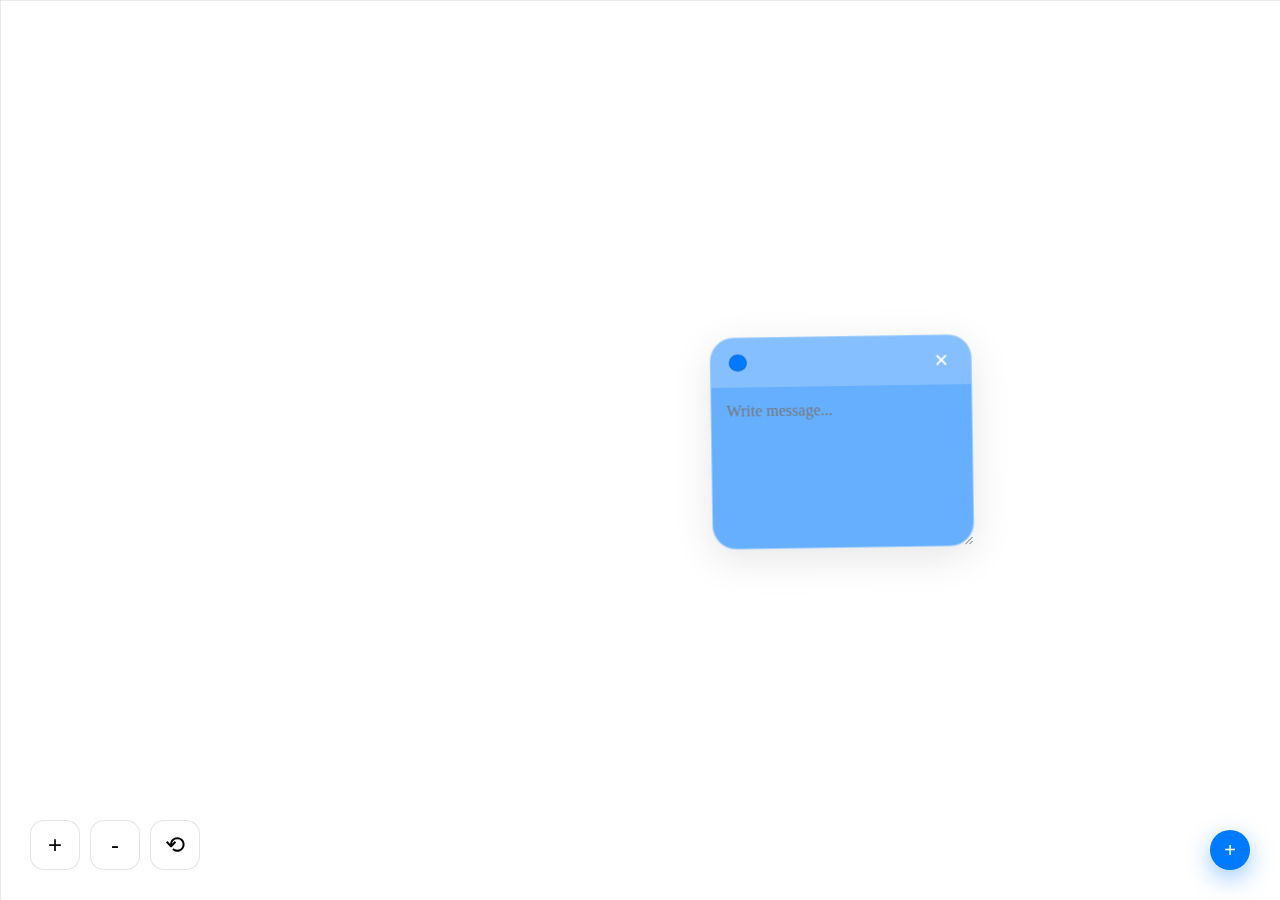
<file: index.html>
<!DOCTYPE html>
<html lang="en">

<head>
    <meta charset="UTF-8">
    <meta name="viewport" content="width=device-width, initial-scale=1.0">
    <title>IOS - NOTES </title>
    <link rel="stylesheet" href="https://cdnjs.cloudflare.com/ajax/libs/font-awesome/6.7.2/css/all.min.css">
    <link rel="stylesheet" href="style.css">
</head>

<body>

    <div id="grid-bg"></div>
    <div id="world-container">
        <div id="world">
            <div id="board"></div>
        </div>
    </div>

    <div class="controls-left">
        <button class="btn-ui" onclick="adjustZoom(0.1)">+</button>
        <button class="btn-ui" onclick="adjustZoom(-0.1)">-</button>
        <button class="btn-ui" onclick="resetView()">⟲</button>
    </div>

    <div class="fab-group">



        <button class="fab-main" onclick="createNote()">+</button>
        <button class="fab-sub inf" style="background:#34c759">
            <i class="fa-solid fa-info"></i>

            <div class="info-box">
                • Drag a note form it head to move<br>
                • Tap notes and Drag in phone<br>
                • Use 2 finger for zoom in phone<br>
                • Resize from corners<br>
                • CTRL + Z → Undo<br>
                • CTRL + L → Align notes<br>
            </div>
        </button>
        <button class="fab-sub" style="background:#ff3b30 ; font-size: 16px;" onclick="deleteAll()"><i
                class="fa-solid fa-trash"></i> </button>
    </div>

   <script src="script.js"></script>
</body>

</html>
</file>
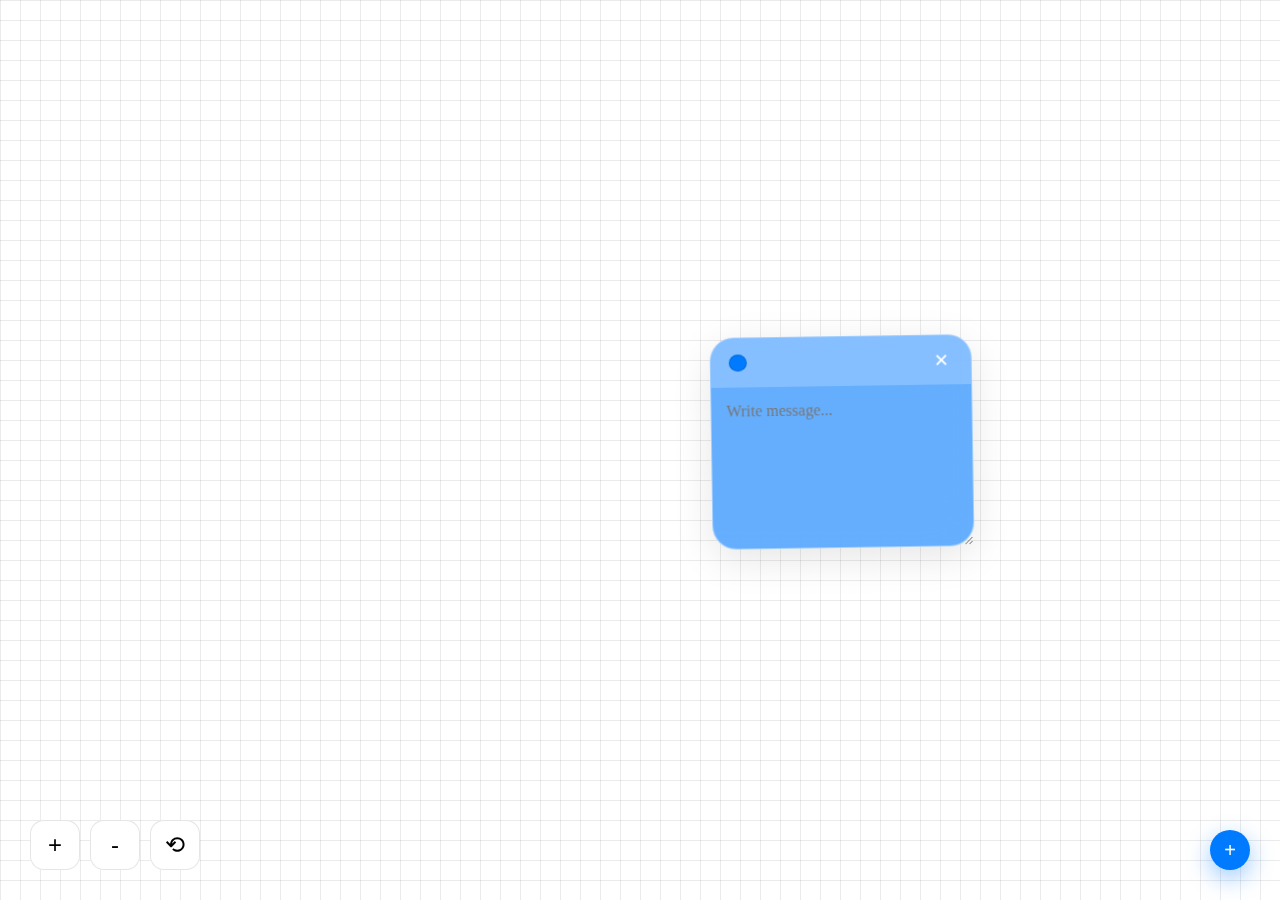
<file: Notes.html>
<!DOCTYPE html>
<html lang="en">

<head>
    <meta charset="UTF-8">
    <meta name="viewport" content="width=device-width, initial-scale=1.0">
    <title>NOTES </title>
    <link rel="stylesheet" href="https://cdnjs.cloudflare.com/ajax/libs/font-awesome/6.7.2/css/all.min.css">



    <style>
        :root {
            --ios-blur: blur(20px) saturate(180%);
            --accent: #007aff;
        }

        body {
            background: #ffffff;
            margin: 0;
            overflow: hidden;
            height: 100vh;
            font-family: 'Caveat', cursive;
            touch-action: none;
        }

        .note,
        .note textarea,
        .note button {
            color: inherit;
        }


        /* --- THE INFINITE WORLD --- */
        #world-container {
            position: absolute;
            width: 100vw;
            height: 100vh;
            cursor: grab;
            overflow: hidden;
        }

        #world {
            position: absolute;
            width: 1px;
            height: 1px;
            transform-origin: 0 0;
            will-change: transform;
        }

        #grid-bg {
            position: fixed;
            top: 0;
            left: 0;
            width: 100%;
            height: 100%;
            background-image: linear-gradient(90deg, rgba(0, 0, 0, 0.08) 1px, transparent 1px),
                linear-gradient(rgba(0, 0, 0, 0.08) 1px, transparent 1px);
            z-index: -1;
            transform-origin: 0 0;
        }

        /* --- iOS LIQUID GLASS NOTES --- */
        .note {
            position: absolute;
            width: 260px;
            height: 210px;
            min-width: 160px;
            min-height: 120px;
            border-radius: 24px;
            backdrop-filter: var(--ios-blur);
            -webkit-backdrop-filter: var(--ios-blur);
            border: 1px solid rgba(255, 255, 255, 0.4);
            display: flex;
            flex-direction: column;
            resize: both;
            overflow: auto;
            box-shadow: 0 10px 40px rgba(0, 0, 0, 0.1);
            transform: rotate(var(--rotation));
            transition: background-color 0.3s, transform 0.2s ease-out;
        }

        .note.dragging {
            transform: rotate(0deg) scale(1.05);
            z-index: 99999 !important;
        }

        .note-header {
            padding: 12px 16px;
            display: flex;
            justify-content: space-between;
            cursor: move;
            background: rgba(255, 255, 255, 0.2);
        }

        .note-body {
            flex: 1;
            padding: 15px;
            border: none;
            background: transparent;
            outline: none;
            font-size: 16px;
            color: inherit;
            font-family: inherit;
            resize: none;
        }

        .note-body::-webkit-scrollbar {
            width: 4px;
        }

        .note-body::-webkit-scrollbar-thumb {
            background: rgba(0, 0, 0, 0.2);
            border-radius: 10px;
        }

        /* CIRCULAR PICKER FIX */
        .color-dot {
            appearance: none;
            -webkit-appearance: none;
            border: none;
            width: 22px;
            height: 25px;
            border-radius: 50%;
            cursor: pointer;
            background: none;
            padding: 0;
            overflow: hidden;
        }

        .color-dot::-webkit-color-swatch {
            border-radius: 50%;
            border: 1px solid rgba(0, 0, 0, 0.15);
        }

        /* --- UI CONTROLS --- */
        .fab-group {
            position: fixed;
            bottom: 30px;
            right: 30px;
            display: flex;
            flex-direction: column-reverse;
            align-items: center;
            gap: 15px;
            z-index: 100000;
        }

        .fab-main {
            width: 40px;
            height: 40px;
            background: var(--accent);
            color: white;
            border: none;
            border-radius: 50%;
            font-size: 20px;
            cursor: pointer;
            box-shadow: 0 8px 25px rgba(0, 122, 255, 0.4);
        }

        .fab-sub {
            width: 40px;
            height: 40px;
            border-radius: 50%;
            border: none;
            color: white;
            cursor: pointer;
            display: flex;
            align-items: center;
            justify-content: center;
            font-size: 20px;
            opacity: 0;
            transform: scale(0);
            transition: 0.3s;
        }

        .fab-group:hover .fab-sub {
            opacity: 1;
            transform: scale(1);
        }

        .controls-left {
            position: fixed;
            bottom: 30px;
            left: 30px;
            display: flex;
            gap: 10px;
            z-index: 100000;
        }

        .btn-ui {
            width: 50px;
            height: 50px;
            background: rgba(255, 255, 255, 0.9);
            backdrop-filter: var(--ios-blur);
            border: 1px solid rgba(0, 0, 0, 0.1);
            border-radius: 14px;
            font-size: 24px;
            cursor: pointer;
        }


        .inf {
            position: relative;
        }

        .info-box {
            position: absolute;
            text-align: left;
            bottom: -50px;
            right: 50px;
            width: 260px;
            padding: 16px;
            backdrop-filter: var(--ios-blur);
            -webkit-backdrop-filter: var(--ios-blur);
            background: #21c74a;
            border-radius: 24px;
            box-shadow: 0 10px 40px rgba(0, 0, 0, 0.12);
            font-family: 'Caveat', cursive;
            font-size: 16px;
            color: #ffffff;
            opacity: 0;
            transform: translateY(12px) scale(0.95);
            transition: opacity 0.25s ease, transform 0.25s ease;
            pointer-events: none;
            z-index: 999999;
        }

        .inf:hover .info-box {
            opacity: 1;
            transform: translateY(0) scale(1);
        }


        .info {
            pointer-events: none;
        }

        .info-box {
            pointer-events: auto;
        }
    </style>
</head>

<body>

    <div id="grid-bg"></div>
    <div id="world-container">
        <div id="world">
            <div id="board"></div>
        </div>
    </div>

    <div class="controls-left">
        <button class="btn-ui" onclick="adjustZoom(0.1)">+</button>
        <button class="btn-ui" onclick="adjustZoom(-0.1)">-</button>
        <button class="btn-ui" onclick="resetView()">⟲</button>
    </div>

    <div class="fab-group">



        <button class="fab-main" onclick="createNote()">+</button>
        <button class="fab-sub inf" style="background:#34c759">
            <i class="fa-solid fa-info"></i>

            <div class="info-box">
                • Click <b>+</b> to add notes<br>
                • Drag notes to move them<br>
                • Resize from corners<br>
                • SHIFT + Drag → Pan board<br>
                • CTRL + Z → Undo<br>
                • CTRL + L → Align notes<br>
                • Set Colors of note
            </div>
        </button>
        <button class="fab-sub" style="background:#ff3b30 ; font-size: 16px;" onclick="deleteAll()"><i
                class="fa-solid fa-trash"></i> </button>
    </div>

    <script>
        let cam = { x: 0, y: 0, zoom: 1 }, activeNote = null, noteOffset = { x: 0, y: 0 };
        let isPanning = false, panStart = { x: 0, y: 0 }, historyStack = [], highestZ = 1000;

        const world = document.getElementById('world'), grid = document.getElementById('grid-bg');

        function updateView() {
            world.style.transform = `translate(${cam.x}px, ${cam.y}px) scale(${cam.zoom})`;
            grid.style.backgroundPosition = `${cam.x}px ${cam.y}px`;
            grid.style.backgroundSize = `${20 * cam.zoom}px ${20 * cam.zoom}px`;
            save();
        }

        function adjustZoom(delta) { cam.zoom = Math.max(0.2, Math.min(3, cam.zoom + delta)); updateView(); }
        function resetView() { cam = { x: 0, y: 0, zoom: 1 }; updateView(); }

        // --- INFINITE PANNING LOGIC ---
        window.addEventListener('mousedown', (e) => {
            if (e.button === 1 || (e.button === 0 && e.shiftKey)) {
                isPanning = true; panStart = { x: e.clientX - cam.x, y: e.clientY - cam.y };
                document.body.style.cursor = 'grabbing';
            }
        });

        window.addEventListener('mousemove', (e) => {
            if (isPanning) { cam.x = e.clientX - panStart.x; cam.y = e.clientY - panStart.y; updateView(); }
            if (activeNote) {
                // Edge Panning
                if (e.clientX > window.innerWidth - 60) cam.x -= 15;
                if (e.clientX < 60) cam.x += 15;
                if (e.clientY > window.innerHeight - 60) cam.y -= 15;
                if (e.clientY < 60) cam.y += 15;

                let nx = (e.clientX - cam.x) / cam.zoom - noteOffset.x;
                let ny = (e.clientY - cam.y) / cam.zoom - noteOffset.y;
                activeNote.style.left = nx + 'px'; activeNote.style.top = ny + 'px';
                updateView();
            }
        });

        window.addEventListener('mouseup', () => { isPanning = false; if (activeNote) activeNote.classList.remove('dragging'); activeNote = null; document.body.style.cursor = 'default'; });

        // --- NOTES LOGIC ---
        function hexToRgba(hex, a = 0.6) {
            const r = parseInt(hex.slice(1, 3), 16), g = parseInt(hex.slice(3, 5), 16), b = parseInt(hex.slice(5, 7), 16);
            return `rgba(${r},${g},${b},${a})`;
        }
        function getTextColor(hex) {
            const r = parseInt(hex.substr(1, 2), 16);
            const g = parseInt(hex.substr(3, 2), 16);
            const b = parseInt(hex.substr(5, 2), 16);

            // Perceived brightness formula
            const brightness = (r * 299 + g * 587 + b * 114) / 1000;

            return brightness < 140 ? '#ffffff' : '#000000';
        }

        function createNote(restore = null, isUndo = false) {
            const note = document.createElement('div');
            const id = 'n-' + Date.now(); note.id = id; note.className = 'note';
            const palette = ['#ffd60a', '#34c759', '#007aff', '#ff3b30', '#af52de'];
            const startHex = palette[Math.floor(Math.random() * palette.length)];

            const data = restore || {
                x: (Math.random() * (window.innerWidth - 300) - cam.x) / cam.zoom,
                y: (Math.random() * (window.innerHeight - 300) - cam.y) / cam.zoom,
                hex: startHex, rgba: hexToRgba(startHex), rot: ((Math.random() * 6) - 3) + 'deg', content: ''
            };
            note.style.color = getTextColor(data.hex);
            note.style.backgroundColor = data.rgba;
            note.style.color = getTextColor(data.hex);
            note.style.setProperty('--rotation', data.rot);

            note.style.left = data.x + 'px'; note.style.top = data.y + 'px';
            note.style.backgroundColor = data.rgba;
            note.style.setProperty('--rotation', data.rot);
            note.style.zIndex = ++highestZ;

            note.innerHTML = `
            <div class="note-header" onmousedown="grabNote(event, '${id}')">
                <input type="color" class="color-dot" value="${data.hex}" oninput="updateNoteColor('${id}', this.value)">
                <button style="background:none;border:none;cursor:pointer;color:inherit;font-size:18px" onclick="deleteNote('${id}')">✕</button>
            </div>
            <textarea class="note-body" placeholder="Write message..." oninput="save()">${data.content}</textarea>`;
            document.getElementById('board').appendChild(note);
            if (!isUndo) historyStack.push({ type: 'add', id: id });
            save();
        }

        function grabNote(e, id) {
            if (e.target.tagName === 'INPUT' || e.target.tagName === 'BUTTON') return;
            activeNote = document.getElementById(id); activeNote.style.zIndex = ++highestZ;
            activeNote.classList.add('dragging');
            noteOffset.x = (e.clientX - cam.x) / cam.zoom - activeNote.offsetLeft;
            noteOffset.y = (e.clientY - cam.y) / cam.zoom - activeNote.offsetTop;
        }

        function updateNoteColor(id, hex) {
            const el = document.getElementById(id);
            const rgba = hexToRgba(hex);

            el.style.backgroundColor = rgba;
            el.style.color = getTextColor(hex);
            save();
        }


        function deleteNote(id) {
            const el = document.getElementById(id);
            historyStack.push({ type: 'delete', id, x: el.offsetLeft, y: el.offsetTop, hex: el.querySelector('.color-dot').value, rgba: el.style.backgroundColor, rot: el.style.getPropertyValue('--rotation'), content: el.querySelector('textarea').value });
            el.remove(); save();
        }

        function deleteAll() { if (confirm("Clear board?")) { document.getElementById('board').innerHTML = ''; localStorage.clear(); historyStack = []; } }

        window.addEventListener('keydown', (e) => {
            if (e.ctrlKey && e.key === 'z') { e.preventDefault(); const a = historyStack.pop(); if (!a) return; if (a.type === 'add') document.getElementById(a.id)?.remove(); else createNote(a, true); save(); }
            if (e.ctrlKey && e.key === 'l') { e.preventDefault(); document.querySelectorAll('.note').forEach((n, i) => { n.style.left = (50 + (i % 5) * 280) + 'px'; n.style.top = (50 + Math.floor(i / 5) * 230) + 'px'; n.style.setProperty('--rotation', '0deg'); }); save(); }
        });

        function save() {
            const notes = Array.from(document.querySelectorAll('.note')).map(n => ({ x: n.offsetLeft, y: n.offsetTop, hex: n.querySelector('.color-dot').value, rgba: n.style.backgroundColor, rot: n.style.getPropertyValue('--rotation'), content: n.querySelector('textarea').value }));
            localStorage.setItem('final_pro_board_2025', JSON.stringify({ cam, notes }));
        }

        window.onload = () => {
            const saved = JSON.parse(localStorage.getItem('final_pro_board_2025'));
            if (saved) { cam = saved.cam; saved.notes.forEach(n => createNote(n, true)); updateView(); } else createNote();
        };
    </script>
</body>

</html>
</file>
<file: style.css>
* {
    touch-action: none;
}

:root {
    --ios-blur: blur(20px) saturate(180%);
    --accent: #007aff;
}

body {
    background: #ffffff;
    margin: 0;
    overflow: hidden;
    height: 100vh;
    font-family: 'Caveat', cursive;
    touch-action: none;
}

.note,
.note textarea,
.note button {
    color: inherit;
}


/* --- THE INFINITE WORLD --- */
#world-container {
    position: absolute;
    width: 100vw;
    height: 100vh;
    cursor: grab;
    overflow: hidden;
}

#world {
    position: absolute;
    width: 1px;
    height: 1px;
    transform-origin: 0 0;
    will-change: transform;
}

#grid-bg {
    position: fixed;
    top: 0;
    left: 0;
    width: 100%;
    height: 100%;
    background-image: linear-gradient(90deg, rgba(0, 0, 0, 0.08) 1px, transparent 1px),
        linear-gradient(rgba(0, 0, 0, 0.08) 1px, transparent 1px);
    z-index: -1;
    transform-origin: 0 0;
}

/* --- iOS LIQUID GLASS NOTES --- */
.note {
    position: absolute;
    width: 260px;
    height: 210px;
    min-width: 160px;
    min-height: 120px;
    border-radius: 24px;
    backdrop-filter: var(--ios-blur);
    -webkit-backdrop-filter: var(--ios-blur);
    border: 1px solid rgba(255, 255, 255, 0.4);
    display: flex;
    flex-direction: column;
    resize: both;
    overflow: auto;
    box-shadow: 0 10px 40px rgba(0, 0, 0, 0.1);
    transform: rotate(var(--rotation));
    transition: background-color 0.3s, transform 0.2s ease-out;
}

.note.dragging {
    transform: rotate(0deg) scale(1.05);
    z-index: 99999 !important;
}

.note-header {
    padding: 12px 16px;
    display: flex;
    justify-content: space-between;
    cursor: move;
    background: rgba(255, 255, 255, 0.2);
}

.note-body {
    flex: 1;
    padding: 15px;
    border: none;
    background: transparent;
    outline: none;
    font-size: 16px;
    color: inherit;
    font-family: inherit;
    resize: none;
}

.note-body::-webkit-scrollbar {
    width: 4px;
}

.note-body::-webkit-scrollbar-thumb {
    background: rgba(0, 0, 0, 0.2);
    border-radius: 10px;
}

/* CIRCULAR PICKER FIX */
.color-dot {
    appearance: none;
    -webkit-appearance: none;
    border: none;
    width: 22px;
    height: 25px;
    border-radius: 50%;
    cursor: pointer;
    background: none;
    padding: 0;
    overflow: hidden;
}

.color-dot::-webkit-color-swatch {
    border-radius: 50%;
    border: 1px solid rgba(0, 0, 0, 0.15);
}

/* --- UI CONTROLS --- */
.fab-group {
    position: fixed;
    bottom: 30px;
    right: 30px;
    display: flex;
    flex-direction: column-reverse;
    align-items: center;
    gap: 15px;
    z-index: 100000;
}

.fab-main {
    width: 40px;
    height: 40px;
    background: var(--accent);
    color: white;
    border: none;
    border-radius: 50%;
    font-size: 20px;
    cursor: pointer;
    box-shadow: 0 8px 25px rgba(0, 122, 255, 0.4);
}

.fab-sub {
    width: 40px;
    height: 40px;
    border-radius: 50%;
    border: none;
    color: white;
    cursor: pointer;
    display: flex;
    align-items: center;
    justify-content: center;
    font-size: 20px;
    opacity: 0;
    transform: scale(0);
    transition: 0.3s;
}

.fab-group:hover .fab-sub {
    opacity: 1;
    transform: scale(1);
}

.controls-left {
    position: fixed;
    bottom: 30px;
    left: 30px;
    display: flex;
    gap: 10px;
    z-index: 100000;
}

.btn-ui {
    width: 50px;
    height: 50px;
    background: rgba(255, 255, 255, 0.9);
    backdrop-filter: var(--ios-blur);
    border: 1px solid rgba(0, 0, 0, 0.1);
    border-radius: 14px;
    font-size: 24px;
    cursor: pointer;
}


.inf {
    position: relative;
}

.info-box {
    position: absolute;
    text-align: left;
    bottom: -50px;
    right: 50px;
    width: 260px;
    padding: 16px;
    backdrop-filter: var(--ios-blur);
    -webkit-backdrop-filter: var(--ios-blur);
    background: #21c74a;
    border-radius: 24px;
    box-shadow: 0 10px 40px rgba(0, 0, 0, 0.12);
    font-family: 'Caveat', cursive;
    font-size: 16px;
    color: #ffffff;
    opacity: 0;
    transform: translateY(12px) scale(0.95);
    transition: opacity 0.25s ease, transform 0.25s ease;
    pointer-events: none;
    z-index: 999999;
}

.inf:hover .info-box {
    opacity: 1;
    transform: translateY(0) scale(1);
}


.info {
    pointer-events: none;
}
@keyframes note-pop {
    0% {
        transform: scale(0.85) rotate(var(--rotation));
        opacity: 0;
    }
    100% {
        transform: scale(1) rotate(var(--rotation));
        opacity: 1;
    }
}

.note {
    animation: note-pop 0.25s cubic-bezier(.2,.9,.3,1);
}
.whatsapp-btn {
    position: relative;
    background: #25d366; /* WhatsApp green */
    box-shadow: 0 8px 25px rgba(37, 211, 102, 0.45);
}

.note-counter {
    position: absolute;
    top: -8px;
    right: 30px;

    min-width: 18px;
    height: 18px;
    padding: 2px;

    background: #25d366; /* WhatsApp green */
    color: #ffffff;

    font-size: 12px;
    font-weight: 600;
    line-height: 1;

    border-radius: 999px;
    border: 1px solid #ffffff;
    display: flex;
    align-items: center;
    justify-content: center;

    box-shadow: 0 2px 6px rgba(0,0,0,0.25);
    pointer-events: none;
}

.note-counter {
    animation: badge-bounce 0.25s ease;
}

@keyframes badge-bounce {
    0% { transform: scale(0.6); }
    70% { transform: scale(1.15); }
    100% { transform: scale(1); }
}



.info-box {
    pointer-events: auto;
}
.note::after {
    content: "";
    position: absolute;
    inset: 0;
    background-image: url("data:image/svg+xml,%3Csvg ... %3E");
    opacity: 5;
    pointer-events: none;
}
.note:focus-within {
    box-shadow: 0 20px 60px rgba(0,0,0,0.18);
}
</file>
